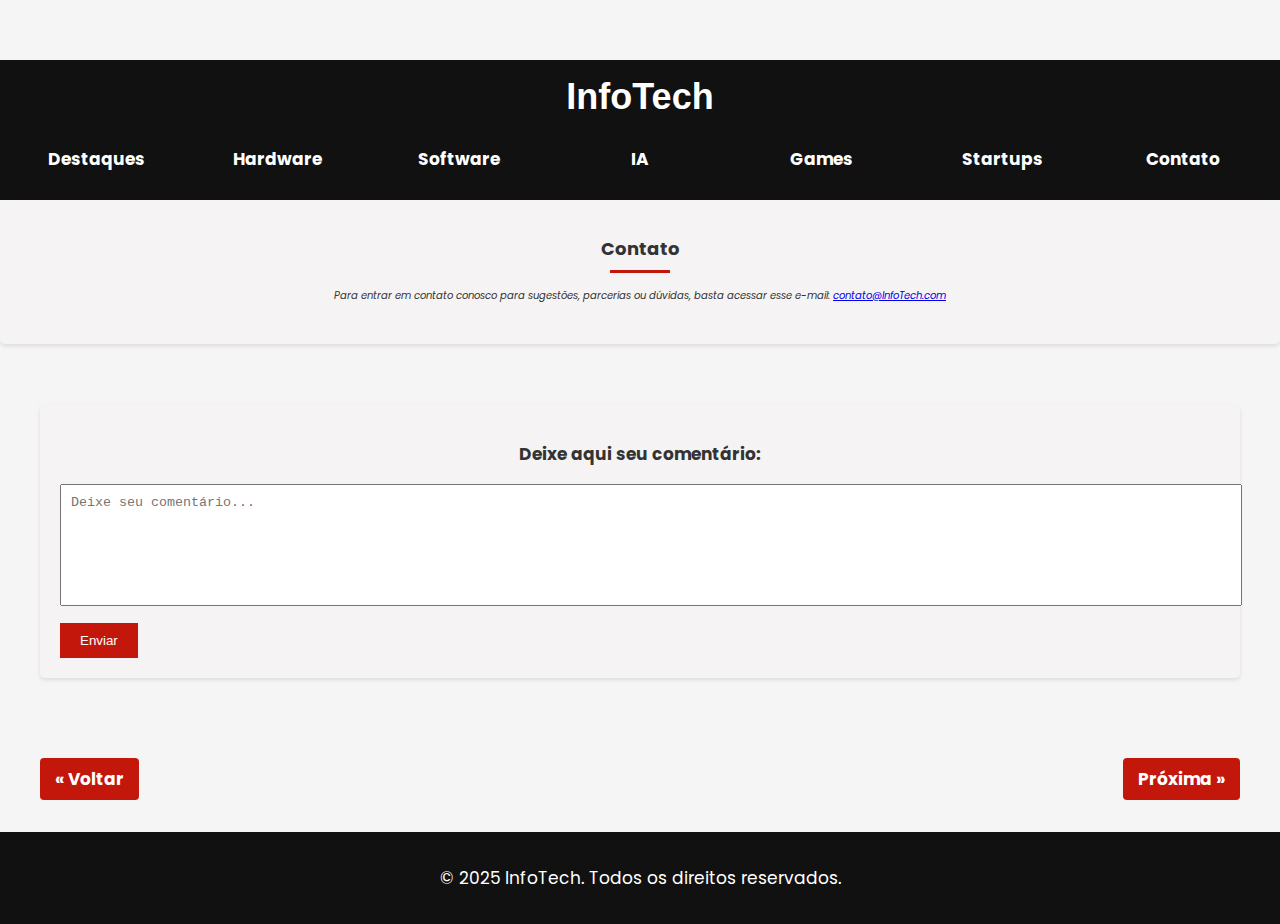
<file: contato.html>
<!DOCTYPE html>
<html lang="pt-br">
<head>
    <meta charset="UTF-8">
    <meta name="viewport" content="width=device-width, initial-scale=1.0">
    <title>Contato</title>
    <link rel="stylesheet" href="style.css">
     <link rel="icon" href="https://cdn-icons-png.flaticon.com/128/22/22819.png" type="image/png" />
     <link href="https://fonts.googleapis.com/css2?family=Poppins&display=swap" rel="stylesheet">
</head>
<body>
<header class="topo-site">
  <h1><a href="index.html">InfoTech</a></h1>
  <nav>
    <ul class="menu">
      <li><a href="destaques.html">Destaques</a></li>
      <li><a href="hardware.html">Hardware</a></li>
      <li><a href="software.html">Software</a></li>
      <li><a href="ia.html">IA</a></li>
      <li><a href="games.html">Games</a></li>
      <li><a href="startups.html">Startups</a></li>
      <li><a href="contato.html">Contato</a></li>
    </ul>
  </nav>
</header>
<!-- Seção de contato -->
    <section id="contato">
      <h2>Contato</h2>
      <p class="texto-contato">Para entrar em contato conosco para sugestões, parcerias ou dúvidas, basta acessar esse e-mail: 
        <a href="mailto:contato@technews.com">contato@InfoTech.com</a></p>
    </section>

    <!-- Comentários -->
  <main>
    <section id="comentarios">
      <p class="texto-comentario">Deixe aqui seu comentário:</p>
      <form id="form-comentario">
        <textarea placeholder="Deixe seu comentário..."></textarea>
        <button type="submit">Enviar</button>
      </form>
      <div id="lista-comentarios"></div>
    </section>
  </main>

  <div class="navegacao-paginas">
  <a href="pagina-anterior.html" class="btn-navegacao">« Voltar</a>
  <a href="pagina-proxima.html" class="btn-navegacao">Próxima »</a>
</div>

  <!-- Rodapé com direitos autorais -->
  <footer>
    <p>&copy; 2025 InfoTech. Todos os direitos reservados.</p>
  </footer>
</div>
</body>
</html>
</file>
<file: style.css>
/* ========== [ ESTILO GLOBAL / BASE DA PÁGINA ] ========== */
.btn-voltar {
    display: inline-block;
    padding: 0.5em 1em;
    background-color: #222;
    color: white;
    text-decoration: none;
    border-radius: 5px;
    margin-top: 2em;
  }

.btn-voltar:hover {
    background-color: #000000;
  }

  .navegacao-paginas {
  display: flex;
  justify-content: space-between;
  max-width: 1200px;
  margin: 20px auto;
  padding: 0 10px;
}

.btn-navegacao {
  background: #c4170c;
  color: #fff;
  padding: 8px 15px;
  border-radius: 4px;
  font-weight: bold;
  text-decoration: none;
}

.btn-navegacao:hover {
  background: #900d08;
}


header h1{
  margin: 0;
  font-size: 36px;
  font-weight: bold;
  font-family: 'Segoe UI', Tahoma, Geneva, Verdana, sans-serif;
}

header h1 a {
  color: white;
  text-decoration: none;
}

.menu {
  list-style: none;
  padding: 0;
  display: flex;
  justify-content: space-around;
  align-items: center;
  margin: 20px auto 0 auto;
  text-align: center;
  height: 50px;
}
.menu li {
  flex: 1; /* Cada item ocupa o mesmo espaço */
  text-align: center;
}

body {
  padding-top: 60px;
  font-size: 17px;
  margin: 0; /* Remove margens padrão do navegador */
  font-family:'Poppins', sans-serif; /* Define a fonte padrão */
  background-color: #f5f5f5; /* Fundo cinza claro */
  color: #333; /* Cor de texto padrão (cinza escuro) */
  text-align: justify;
}

.topo-site {
  background-color: #111;
  padding: 1rem;
  color: white;
  text-align: center;
}

.topo-site h1 a {
  color: white;
  text-decoration: none;
}

.menu {
  display: flex;
  justify-content: center;
  list-style: center;
  list-style: none;
  padding: 0;
  margin: 1rem 0 0 0;
  gap: 20px;
}

.menu li a {
  color: #fff;
  text-decoration: none;
  font-weight: bold;
}

.grid-cards {
  display: grid;
  grid-template-columns: repeat(auto-fit, minmax(200px, 1fr));
  gap: 2rem;
  padding: 2rem;
}

.card {
  background-color: white;
  border-radius: 10px;
  overflow: hidden;
  box-shadow: 0 4px 10px rgba(0,0,0,0.1);
  text-align: center;
  transition: transform 0.2s ease;
}

.card:hover {
  transform: scale(1.03);
}

.card img {
  width: 100%;
  height: 200px;
  object-fit: cover;
}

.card h2 {
  margin: 0.8rem 0 0.4rem;
}

.card p {
  padding: 0 1rem;
  font-size: 0.95rem;
}

.card a {
  display: inline-block;
  margin: 1rem;
  text-decoration: none;
  color: rgb(75, 73, 73);
  font-weight: bold;
}

section h2::after {
  content: '';
  display: block;
  width: 60px;
  height: 3px;
  background-color: #c4170c;
  margin: 8px auto;
}

/* ========== [ CABEÇALHO / HEADER ] ========== */
header { 
  background-color: #c4170c; /* Vermelho escuro */
  color: white;/* Texto branco suave */
  padding: 20px 0; /* Espaçamento interno */
}

header h1 {
  margin: 0; /* Remove margens do título principal */
}

/* ========== [ MENU DE NAVEGAÇÃO ] ========== */
nav ul {
  list-style: none; /* Remove os marcadores da lista */
  padding: 0; /* Remove o espaçamento interno */
  display: flex; /* Exibe os itens na horizontal */
  flex-wrap: wrap; /* Quebra linha em telas menores */
  gap: 15px; /* Espaço entre os itens */
  margin-top: 10px; /* Espaço acima do menu */
}

nav a {
  color: white; /* Cor dos links */
  text-decoration: none; /* Remove sublinhado */
  font-weight: bold; /* Negrito nos links */
}

/* ========== [ CARROSSEL DE IMAGENS ] ========== */
#carrossel {
  position: relative; /* Necessário para posicionamento dos botões */
  overflow: hidden; /* Esconde partes fora da tela */
}

.carousel {
  display: flex;
  width: 300%;
  transition: transform 0.5s ease-in-out;
}

.carousel img {
 width: 100vw; /* Largura igual à largura da tela */
  height: 400px; /* Altura fixa */
  object-fit: cover; /* Imagem cobre toda a área sem distorcer */
  flex-shrink: 0;
}

button#anterior-inicial,
button#proximo-inicial {
  position: absolute;
  top: 50%;
  transform: translateY(-50%);
  font-size: 2rem;
  background: rgba(0, 0, 0, 0.5);
  color: #fff;
  border: none;
  cursor: pointer;
}

.carousel-container {
  position: relative;
  overflow: hidden;
  max-width: 100%;
  width: 100%;
  margin: 20 auto;
  border-radius: 10px;
  box-shadow: 0 4px 10px rgba(0,0,0,0.2);
}

  .carousel-container button {
  position: absolute;
  top: 50%;
  transform: translateY(-50%);
  font-size: 2rem;
  background-color: rgba(0, 0, 0, 0.5);
  color: white;
  border: none;
  padding: 10px;
  cursor: pointer;
  z-index: 10;
  border-radius: 50%;
  transition: background-color 0.3s;
}

#anterior-inicial { 
  left: 10px
 }
#proximo-inicial {
  right: 10px;
 }

.carousel-slide {
  display: flex;
  transition: transform 0.5s ease-in-out;
}

.carousel-slide img {
  width: 100vw;
  height: auto;
  object-fit: cover;
  flex: 0 0 100%;
}

.carousel-container button {
  position: absolute; /* Posiciona sobre a imagem */
  top: 50%; /* Alinha verticalmente */
  transform: translateY(-50%); /* Centraliza verticalmente */
  background-color: rgba(0,0,0,0.6); /* Fundo preto semitransparente */
  color: white; /* Cor do ícone/texto */
  border: none; /* Sem bordas */
  font-size: 2rem; /* Tamanho grande */
  padding: 10px; /* Espaço interno */
  cursor: pointer; /* Muda o cursor ao passar por cima */
  z-index: 1; /* Garante que fique acima das imagens */
}

img {
  max-width: 100%;
  height: auto;
}


#carousel-destaques {
  display: flex;
  width: 300%;
  transition: transform 0.5s ease;
}

#carousel-destaques img {
  width: 100%;
  height: 400px;
  object-fit: cover;
}

#anterior-destaques,
#proximo-destaques {
  position: absolute;
  top: 50%;
  transform: translateY(-50%);
  font-size: 2rem;
  background: #0004;
  color: white;
  border: none;
  font-size: 2rem;
  padding: 10px;
  cursor: pointer;
  z-index: 10;
  border-radius: 50%;
}

#anterior-destaques {
  left: 10px;
}

#proximo-destaques {
  right: 10px;
}


#anterior {
  left: 10px; /* Posiciona na esquerda */
}

#proximo {
  right: 10px; /* Posiciona na direita */
}

/* ========== [ CONTEÚDO PRINCIPAL / MAIN ] ========== */
main {
  padding: 20px; /* Espaçamento interno */
  max-width: 1200px; /* Largura máxima */
  margin: auto; /* Centraliza na página */
}

/* ========== [ SEÇÕES DE CONTEÚDO ] ========== */
section {
  margin-bottom: 40px; /* Espaço entre seções */
  background: rgb(245, 243, 243); /* Fundo branco acinzentado */
  padding: 20px; /* Espaço interno */
  border-radius: 5px; /* Arredonda cantos */
  box-shadow: 0 2px 4px rgba(0,0,0,0.1); /* Sombra leve */
}

/* ========== [ TÍTULOS ] ========== */
h1 {
  color: #060505; /* Preto quase puro para títulos */
  font-size: 18px;
  text-align: center;
}
h2 {
  text-align: center;
  font-size: 18px;
}

del {
  text-decoration: line-through;
  text-decoration-color: rgba(238, 12, 12, 0.712);
  color: inherit;
}

.texto-apresentacao {
   text-align: center;
}
.texto-contato {
  font-size: 10px;
  font-style: italic;
  color: #333;
  text-align: center;
  margin-bottom: 20px;
}

.texto-comentario {
  text-align: center;
  font-weight: bold;
}

/* ========== [ ARTIGOS / POSTS ] ========== */
article {
  margin-bottom: 20px; /* Espaço inferior entre artigos */
}

article img {
  width: 100%; /* Largura total */
  border-radius: 5px; /* Cantos arredondados */
  margin-top: 10px; /* Espaço acima da imagem */
}

/* ========== [ FORMULÁRIO DE CONTATO / COMENTÁRIOS ] ========== */
form textarea {
  width: 100%; /* Largura total */
  height: 100px; /* Altura da área de texto */
  padding: 10px; /* Espaçamento interno */
  margin-bottom: 10px; /* Espaço abaixo do campo */
  resize: none; /* Impede redimensionamento manual */
}

form button {
  background-color: #c4170c; /* Cor de fundo do botão */
  color: white; /* Cor do texto do botão */
  border: none; /* Remove borda */
  padding: 10px 20px; /* Espaçamento interno */
  cursor: pointer; /* Cursor do tipo botão */
}

/* ========== [ RODAPÉ / FOOTER ] ========== */
footer {
  background-color: #111; /* Fundo escuro */
  color: white; /* Texto branco */
  text-align: center; /* Centraliza o texto */
  padding: 1rem; /* Espaçamento interno */
  margin-top: 2rem;
}

@media (max-width: 768px) {
  .menu {
    flex-direction: column;
  }
  .carousel img {
    height: 250px;
  }
}
</file>
